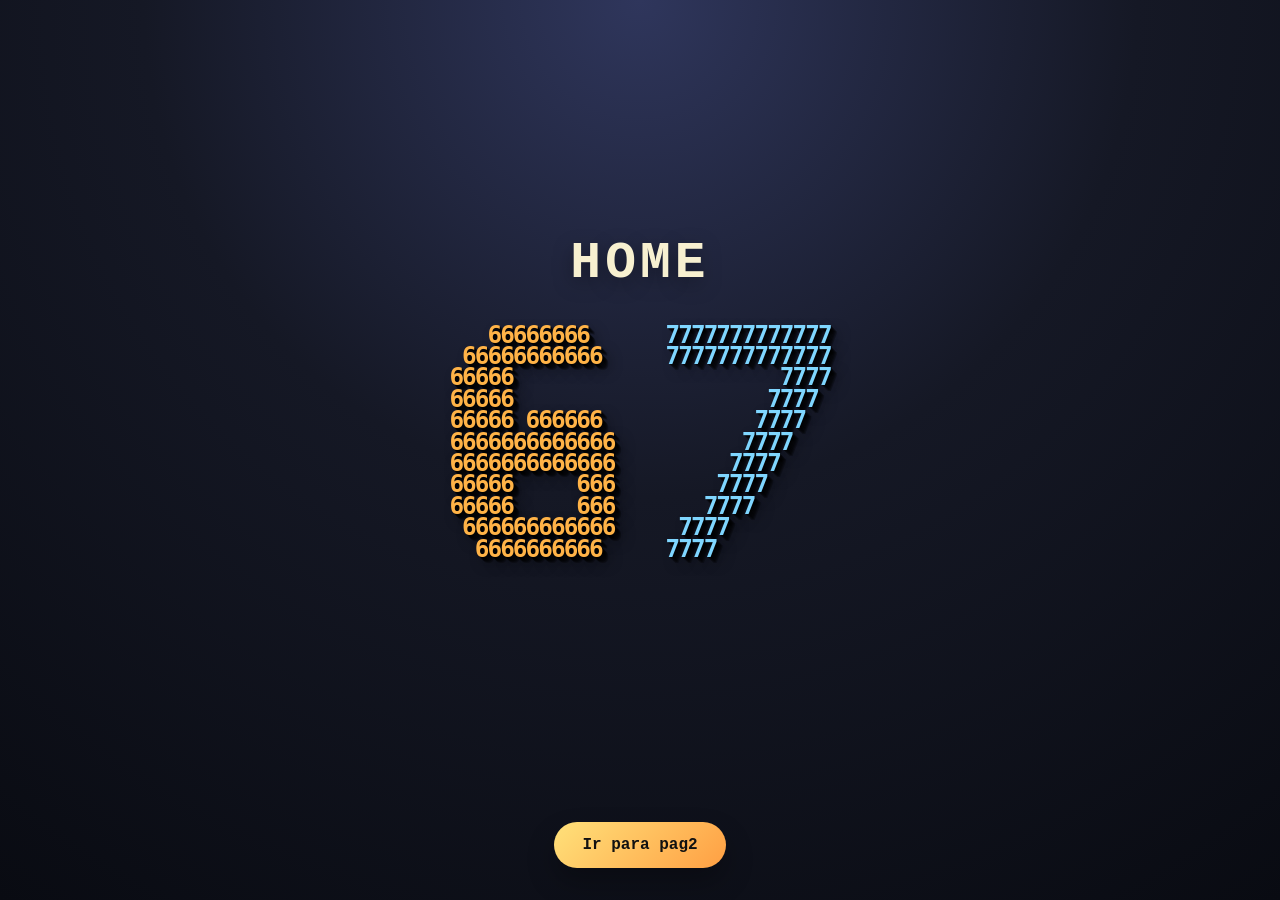
<file: index.html>
<!DOCTYPE html>
<html lang="pt-br"> 
<head>
    <meta name="author" content="Pedro Cangemi" />
    <meta name="description" content="6 e 7 com HTML e CSS" />
    <meta name="keywords" content="git e gitHub" />
    <meta charset="utf-8" />
    <meta name="viewport" content="width=device-width, initial-scale=1.0" />
    <title>6 e 7</title>
    <link rel="stylesheet" href="CSS/style.css" />
</head>
<body>
    <main class="hero">
        <h1 class="page-title">Home</h1>

        <section class="scene">
            <pre class="ascii ascii-six" aria-label="Numero 6">
   66666666
 66666666666
66666
66666
66666 666666
6666666666666
6666666666666
66666     666
66666     666
 666666666666
  6666666666
            </pre>

            <pre class="ascii ascii-seven" aria-label="Numero 7">
7777777777777
7777777777777
         7777
        7777
       7777
      7777
     7777
    7777
   7777
 7777
7777
            </pre>
        </section>
    </main>

    <div class="actions">
        <a class="next-button" href="./pag2.html">Ir para pag2</a>
    </div>
</body>
</html>
</file>
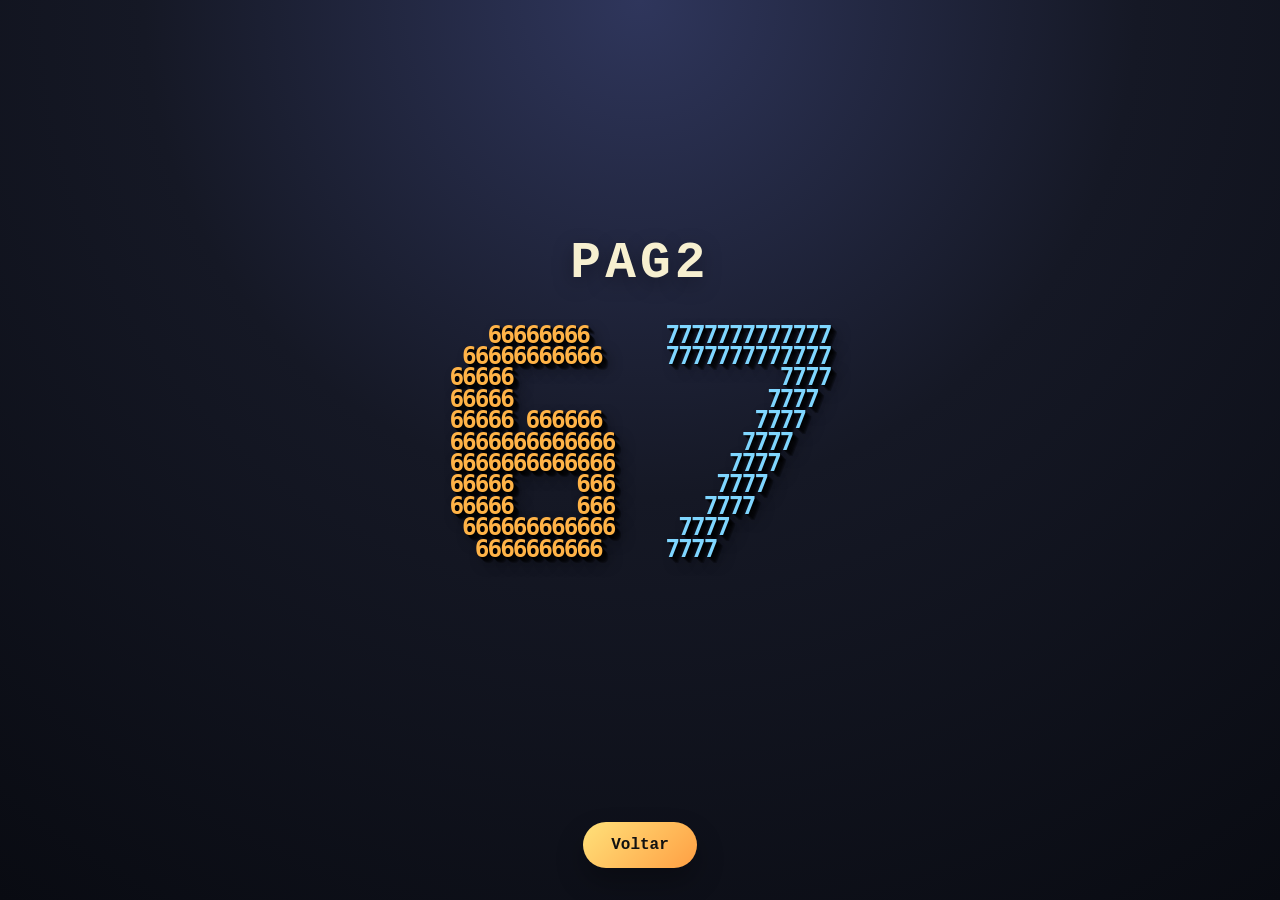
<file: pag2.html>
<!DOCTYPE html>
<html lang="pt-br"> 
<head>
    <meta name="author" content="Pedro Cangemi" />
    <meta name="description" content="6 e 7 com HTML e CSS" />
    <meta name="keywords" content="git e gitHub" />
    <meta charset="utf-8" />
    <meta name="viewport" content="width=device-width, initial-scale=1.0" />
    <title>6 e 7</title>
    <link rel="stylesheet" href="CSS/style.css" />
</head>
<body>
    <main class="hero">
        <h1 class="page-title">pag2</h1>

        <section class="scene">
            <pre class="ascii ascii-six" aria-label="Numero 6">
   66666666
 66666666666
66666
66666
66666 666666
6666666666666
6666666666666
66666     666
66666     666
 666666666666
  6666666666
            </pre>

            <pre class="ascii ascii-seven" aria-label="Numero 7">
7777777777777
7777777777777
         7777
        7777
       7777
      7777
     7777
    7777
   7777
 7777
7777
            </pre>
        </section>
    </main>

    <div class="actions">
        <a class="next-button" href="./index.html">Voltar</a>
    </div>
</body>
</html>
</file>
<file: CSS/style.css>
* {
    box-sizing: border-box;
}

body {
    margin: 0;
    min-height: 100vh;
    background:
        radial-gradient(circle at top, #2f365c 0%, #151825 45%, #090b12 100%);
    font-family: "Courier New", monospace;
    display: flex;
    flex-direction: column;
}

.hero {
    flex: 1;
    display: flex;
    flex-direction: column;
    justify-content: center;
    padding-top: 24px;
}

.page-title {
    margin: 0;
    padding: 0 20px;
    text-align: center;
    color: #f7f0d0;
    font-size: clamp(2rem, 4vw, 3.6rem);
    letter-spacing: 0.08em;
    text-transform: uppercase;
    text-shadow: 0 6px 20px rgba(0, 0, 0, 0.35);
}

.scene {
    display: flex;
    align-items: center;
    justify-content: center;
    gap: 4vw;
    padding: 32px;
    flex-wrap: wrap;
}

.ascii {
    margin: 0;
    white-space: pre;
    font-weight: 700;
    line-height: 0.88;
    letter-spacing: -0.08em;
    font-size: clamp(1rem, 1.9vw, 2rem);
    transform-style: preserve-3d;
    animation: spin-number 8s linear infinite;
    text-shadow:
        1px 1px 0 rgba(0, 0, 0, 0.55),
        2px 2px 0 rgba(0, 0, 0, 0.5),
        3px 3px 0 rgba(0, 0, 0, 0.45),
        4px 4px 0 rgba(0, 0, 0, 0.4),
        5px 5px 0 rgba(0, 0, 0, 0.35),
        6px 6px 0 rgba(0, 0, 0, 0.3),
        7px 7px 14px rgba(0, 0, 0, 0.45);
}

.ascii-six {
    color: #ffb347;
}

.ascii-seven {
    color: #7fd6ff;
    animation-duration: 6.5s;
}

@keyframes spin-number {
    0% {
        transform: perspective(900px) rotateX(10deg) rotateY(0deg) skewY(-6deg);
    }

    100% {
        transform: perspective(900px) rotateX(10deg) rotateY(360deg) skewY(-6deg);
    }
}

.actions {
    display: flex;
    justify-content: center;
    padding: 0 20px 32px;
}

.next-button {
    display: inline-block;
    padding: 14px 28px;
    border-radius: 999px;
    background: linear-gradient(135deg, #ffe17a, #ff9f43);
    color: #111;
    text-decoration: none;
    font-weight: 700;
    box-shadow: 0 14px 28px rgba(0, 0, 0, 0.28);
    transition: transform 0.2s ease, box-shadow 0.2s ease;
}

.next-button:hover {
    transform: translateY(-2px);
    box-shadow: 0 18px 34px rgba(0, 0, 0, 0.34);
}

@media (max-width: 700px) {
    .scene {
        gap: 24px;
        padding: 20px;
    }

    .ascii {
        font-size: clamp(0.72rem, 2.6vw, 1.1rem);
    
    }
}
</file>
